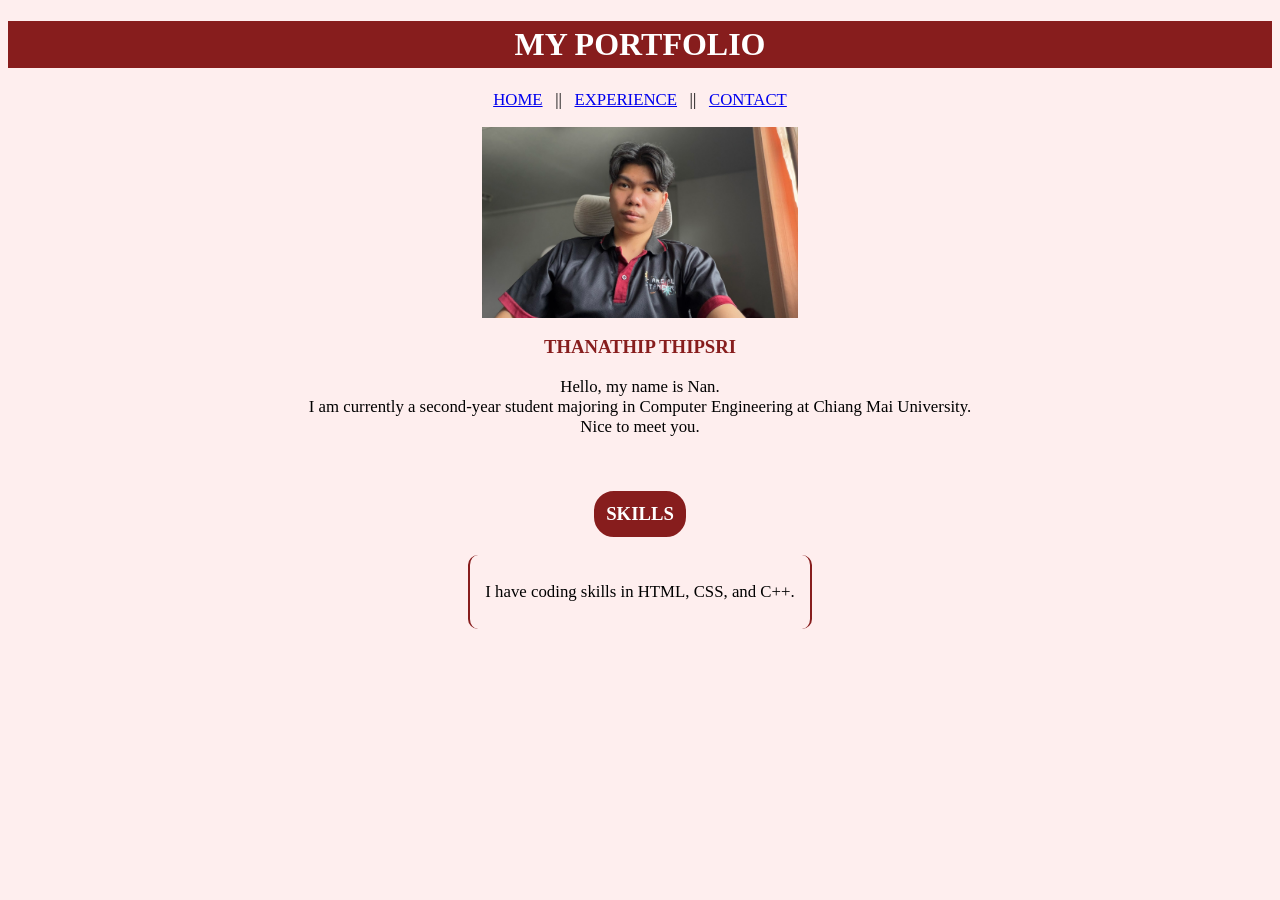
<file: index.html>
<!DOCTYPE html>
<html lang="en">
  <head>
    <meta charset="UTF-8" />
    <meta name="viewport" content="width=device-width, initial-scale=1.0" />
    <title>My Portfolio</title>
    <link rel="stylesheet" href="style.css" />
  </head>
  <body>
    <h1>MY PORTFOLIO</h1>
    <p><a href="index.html">HOME</a>&nbsp;&nbsp;&nbsp;||&nbsp;&nbsp;&nbsp;<a href="exp.html">EXPERIENCE</a>&nbsp;&nbsp;&nbsp;||&nbsp;&nbsp;&nbsp;<a href="ct.html">CONTACT</a></p>
    <img src="image.jpg" width="25%" style="margin: auto; display: block;" alt="" />
    <h3 class="name">THANATHIP THIPSRI</h3>
    <p>Hello, my name is Nan.<br /> I am currently a second-year student majoring in Computer Engineering at Chiang Mai University. <br>Nice to meet you.</p><br>

    <h3 class="section">SKILLS</h3>
    <div>
      <p>I have coding skills in HTML, CSS, and C++.</p>
    </div>
    
    
  </body>
</html>
</file>
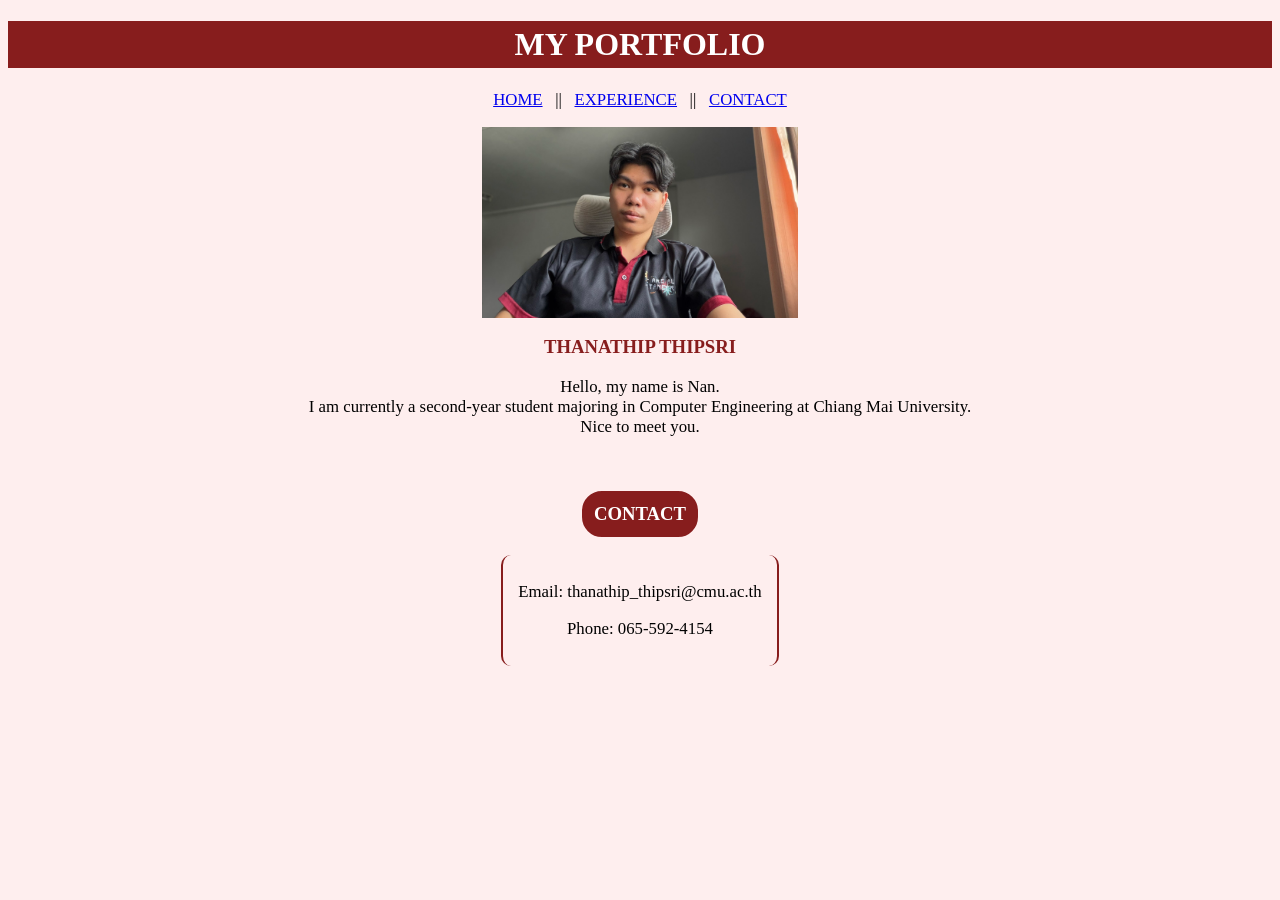
<file: ct.html>
<!DOCTYPE html>
<html lang="en">
  <head>
    <meta charset="UTF-8" />
    <meta name="viewport" content="width=device-width, initial-scale=1.0" />
    <title>My Portfolio</title>
    <link rel="stylesheet" href="style.css" />
  </head>
  <body>
    <h1>MY PORTFOLIO</h1>
    <p><a href="index.html">HOME</a>&nbsp;&nbsp;&nbsp;||&nbsp;&nbsp;&nbsp;<a href="exp.html">EXPERIENCE</a>&nbsp;&nbsp;&nbsp;||&nbsp;&nbsp;&nbsp;<a href="ct.html">CONTACT</a></p>
    <img src="image.jpg" width="25%" style="margin: auto; display: block;" alt="" />
    <h3 class="name">THANATHIP THIPSRI</h3>
    <p>Hello, my name is Nan.<br /> I am currently a second-year student majoring in Computer Engineering at Chiang Mai University. <br>Nice to meet you.</p><br>

    <h3 class="section">CONTACT</h3>
    <div>
      <p>Email: thanathip_thipsri@cmu.ac.th</p>
      <p>Phone: 065-592-4154</p>
    </div>
  </body>
</html>
</file>
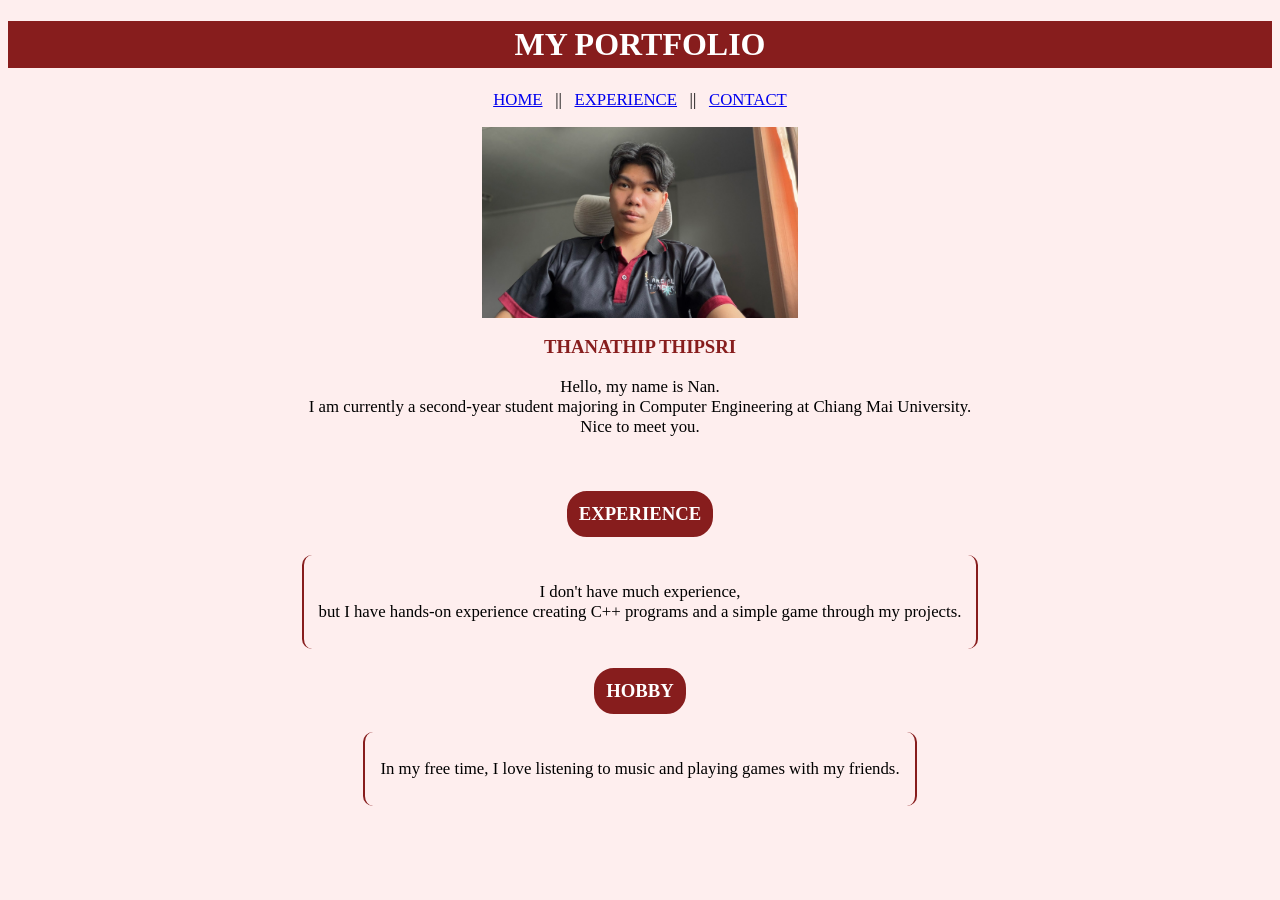
<file: exp.html>
<!DOCTYPE html>
<html lang="en">
  <head>
    <meta charset="UTF-8" />
    <meta name="viewport" content="width=device-width, initial-scale=1.0" />
    <title>My Portfolio</title>
    <link rel="stylesheet" href="style.css" />
  </head>
  <body>
    <h1>MY PORTFOLIO</h1>
    <p><a href="index.html">HOME</a>&nbsp;&nbsp;&nbsp;||&nbsp;&nbsp;&nbsp;<a href="exp.html">EXPERIENCE</a>&nbsp;&nbsp;&nbsp;||&nbsp;&nbsp;&nbsp;<a href="ct.html">CONTACT</a></p>
    <img src="image.jpg" width="25%" style="margin: auto; display: block;" alt="" />
    <h3 class="name">THANATHIP THIPSRI</h3>
    <p>Hello, my name is Nan.<br /> I am currently a second-year student majoring in Computer Engineering at Chiang Mai University. <br>Nice to meet you.</p><br>

    <h3 class="section">EXPERIENCE</h3>
    <div>
      <p>I don't have much experience, <br>but I have hands-on experience creating C++ programs and a simple game through my projects.</p>
    </div>

    <h3 class="section">HOBBY</h3>
    <div>
      <p>In my free time, I love listening to music and playing games with my friends.</p>
    </div>
    </body>
</html>
</file>
<file: style.css>
h1 {
    background-color: hsl(0, 65%, 32%);
    color: hsl(0, 0%, 100%);
    border: 5px solid hsl(0, 65%, 32%);
    text-align: center;
}
body {
    background-color: lch(95.41% 6.09 19.71);
}

p {
    text-align: center;
    font-size: 105%;
}

div {
    text-align: center;
    border-left: 2px solid hsl(0, 65%, 32%);
    border-right: 2px solid hsl(0, 65%, 32%);
    border-radius: 10px;
    width: fit-content;
    margin:auto;
    padding: 10px 15px;
    
}

.section {
    text-align: center;
    background-color: hsl(0, 65%, 32%);
    color: hsl(0, 0%, 100%);
    border: 2px solid hsl(0, 65%, 32%);
    border-radius: 20px;
    width: fit-content;
    padding: 10px;
    margin-left: auto;
    margin-right: auto;
}

.name {
    text-align: center;
    color: hsl(0, 65%, 32%);
}
</file>
